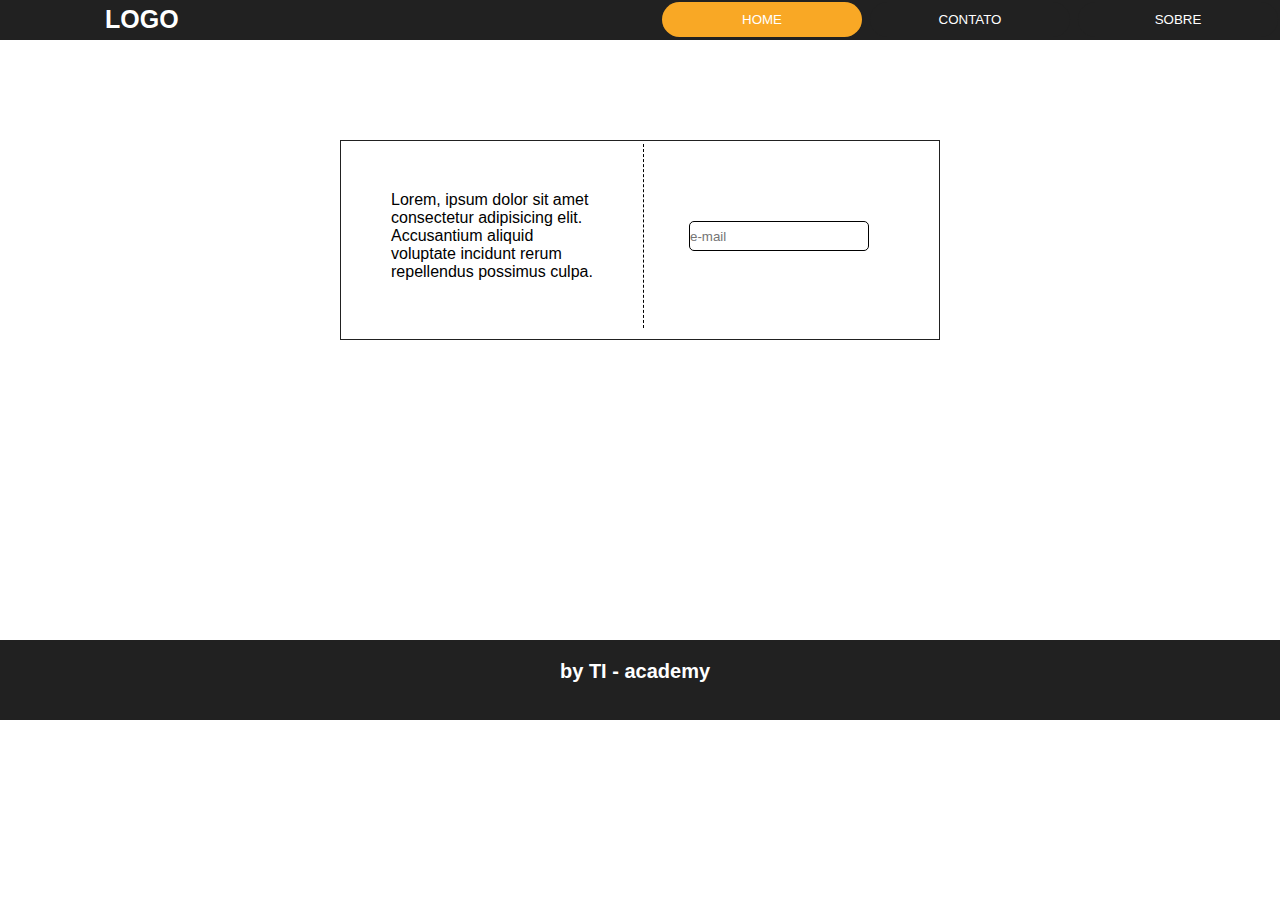
<file: CICLO 1/DESAFIO 1/Index.html>
<!DOCTYPE html>
<html lang="pt-br">
<head>
    <meta charset="UTF-8">
    <meta http-equiv="X-UA-Compatible" content="IE=edge">
    <meta name="viewport" content="width=device-width, initial-scale=1.0">
    <link rel="stylesheet" href="desafio 1.css">
    <title>desafio</title>
</head>
<body>
    <header>
        <div id="content-header">
            <!-- <div id="logo">LOGO</div> -->
            <h1>LOGO</h1>
            <div id="boton">
           <button class="btn btn-home">home</button>
           <button class="btn btn-contato">contato</button>
           <button class="btn btn-sobre">sobre</button>
        </div>
        </div>
    </header>
    <main>
        <div id="bom-main">
            <article> 
              <p>Lorem, ipsum dolor sit amet consectetur
                   adipisicing elit. Accusantium aliquid voluptate incidunt rerum
                  repellendus possimus culpa.</p>
                </article>
            <div class="estante">
                <input class="txt" type="email" name="email" value="" placeholder="e-mail">
            </div>
        </div>
    </main>
    <footer>
        <div id="tiacademy">by TI - academy</div>
    </footer>
</body>
</html>
</file>
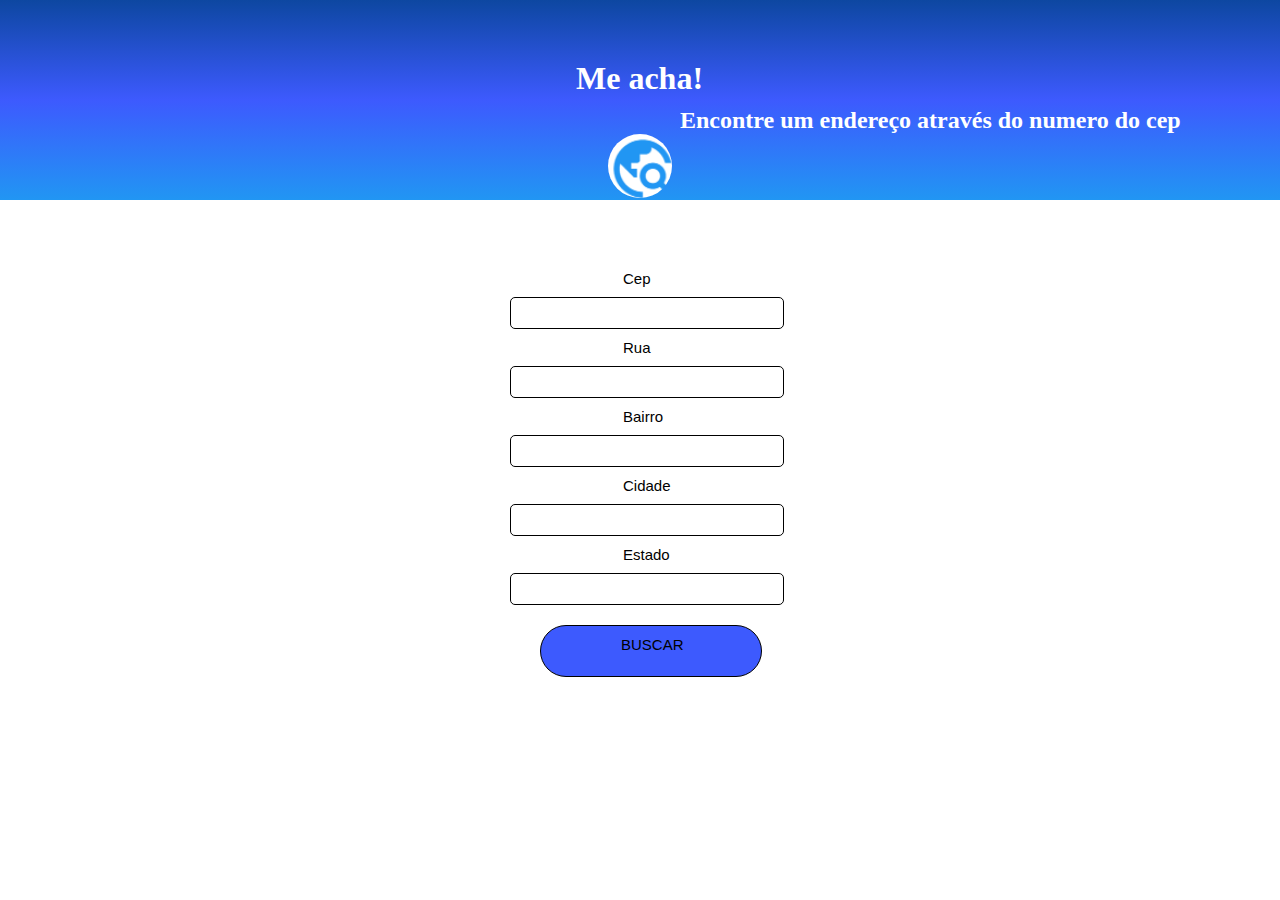
<file: CICLO 1/DESAFIO 2/Index.html>
<!DOCTYPE html>
<html lang="pt-br">
<head>
    <meta charset="UTF-8">
    <meta http-equiv="X-UA-Compatible" content="IE=edge">
    <meta name="viewport" content="width=device-width, initial-scale=1.0">
    <link rel="stylesheet" href="desafio 2.css">
    <title>Desafio 2</title>
</head>
<body>
    <header>
        <h1>Me acha!</h1>
        <h2>Encontre um endereço através do numero do cep</h2>
        <div id="imagem">

        </div>
    </header>
    <main><div id="main">
        <p id="cep" >Cep</p>
        <input class="txt" type="cep" name="cep" value="" placeholder="">
        <p id="rua">Rua</p>
        <input class="txt" type="rua" name="rua" value="" placeholder="">
        <p id="bairro">Bairro</p>
        <input  class="txt" type="bairro" name="bairro" value="" placeholder="">
        <p id="cidade">Cidade</p>
        <input  class="txt" type="cidade" name="cidade" value="" placeholder="">
        <p id="estado">Estado</p>
        <input  class="txt" type="estado" name="estado" value="" placeholder="">
        <div id="boton">
            <button class="buscar">Buscar</button>
        </div>
    </div>
    </main>
</body>
</html>
</file>
<file: CICLO 1/DESAFIO 1/desafio 1.css>
*{
    margin: 0;
    border: 0;
    padding: 0;
    box-sizing: border-box;
}
header{
    width: 100%;
    height: 40px;
    background-color: #212121;
}
footer{
    width: 100%;
    height: 80px;
    background-color: #212121;
}
main{
    width: 100%;
    height: 500px;
}
h1{
    color: #fff;
     font-family:Helvetica;
     font-size: 25px;
     width: 50%;
     height: auto;
     margin-left: 100px;
     padding: 5px;

}
:root{
--cor-primaria-home : #f9a825;
--cor-secundaria-home : red;
--cro-2-f:#212121;
}

.btn{ border: none;
    padding: 10px;
    margin: 2px;
    cursor: pointer;
    width: 200px;
    height: 30;
    border-radius: 200px;
}
/* home */
.btn-home{
    background-color:var(--cor-primaria-home) ;
    outline: none;
    color: #fff;
    text-transform: uppercase;
}
.btn-home:hover{
    background-color:var(cor-primaria-home);
}
/* contato */
.btn-contato{
    background-color:var(--cro-2-f) ;
    outline: none;
    color: #fff;
    text-transform: uppercase;
}
.btn-contato:hover{
    background-color:var(--cor-secundaria-home);
}
/* sobre */
.btn-sobre{
    background-color:var(--cro-2-f) ;
    outline: none;
    color: #fff;
    text-transform: uppercase;
}
.btn-sobre:hover{
    background-color:var(--cor-secundaria-home);
}
#boton{
    position: absolute;
    top: 0;
    right: 0;
}
#tiacademy{
    color: #fff;
    font-size: 20px;
    font-weight: bold;
    font-family: helvetica;
    width: 200px;
    height: auto;
    margin: 0 auto;
    padding: 20px;
} 

#bom-main{
    width: 600px;
    height: 200px;
    border: solid 1px #212121 ;
    padding: 3px;
    margin: 0 auto;
    margin-top: 100px;
    position: relative;
}
article{
    width: 250px;
    height: auto;
}
.estante{
    width: 200px; 
    height: 30px;
    border-radius: 3px;
    position: absolute;
    top: 80px;
    right: 50px;
}
.txt{
    width: 90%;
    height: 30px;
    outline: none;
    border-radius: 5px;
    border: 1px solid #000;
}
p{
    width: 300px;
    height: auto;
    background-color: #fff;
    font-family:Helvetica;
    justify-content: center;
    align-items: center;
    display: flex;
    padding: 47px;
    border-right: 1px dashed #000;
}
</file>
<file: CICLO 1/DESAFIO 2/desafio 2.css>
*{
    margin: 0;
    border: 0;
    padding: 0;
}
header{
    width: 100%;
    height: 200px;
    margin: auto;
    background: linear-gradient( to top, #2196F3, #3D5AFE, #0D47A1) ;
}
h1{
    color: #fff;
    margin: auto;
    width: 10%;
    height: auto;
    padding-top: 60px;
}
h2{
    color: #fff;
    width: 80%;
    height: auto;
    padding-top: 10px;
    margin-left: 680px;

}
#imagem{
    width: 64px;
    height: 64px;
    background-image: url(Cep.png);
    background-size: 100%;
    background-repeat:no-repeat;
    margin: auto;
    border-radius: 100px;
}
main{
    width: 100%;
    height: auto;
   
}
#main{
    width: 340px;
    height: auto;
    padding: 20px;
    margin: auto;
    margin-top: 50px;
}
.txt{
    width: 80%;
    height: 30px;
    outline: none;
    border-radius: 5px;
    border: 1px solid #000;
    margin-left:  40px;
    margin-bottom: 10px;
    margin-top: 10px;
    margin-right: 40px;
}
#cep{
    font-family:Helvetica;
    font-size: 15px;
    width: 10%;
    height: auto;
    margin: auto;
}
#cep{
    font-family:Helvetica;
    font-size: 15px;
    width: 10%;
    height: auto;
    margin: auto;
}
#rua{
    font-family:Helvetica;
    font-size: 15px;
    width: 10%;
    height: auto;
    margin: auto;
}
#cidade{
    font-family:Helvetica;
    font-size: 15px;
    width: 10%;
    height: auto;
    margin: auto;
}
#estado{
    font-family:Helvetica;
    font-size: 15px;
    width: 10%;
    height: auto;
    margin: auto;
}
#bairro{
    font-family:Helvetica;
    font-size: 15px;
    width: 10%;
    height: auto;
    margin: auto;
}
#boton{
    border: 1px solid black;
    padding: 10px;
    cursor: pointer;
    width: 200px;
    height: 30px;
    border-radius: 200px;
    background-color:#3D5AFE ;
    outline: none;
    color: #fff;
    margin-bottom: 10px;
    margin-top: 10px;
    margin-left: 70px;
    margin-right: 30px;

}
.buscar{
    background-color:#3D5AFE ;
    text-transform: uppercase;
    font-size: 15px;
    padding-left: 70px;
        padding-top: 5px,
}
</file>
